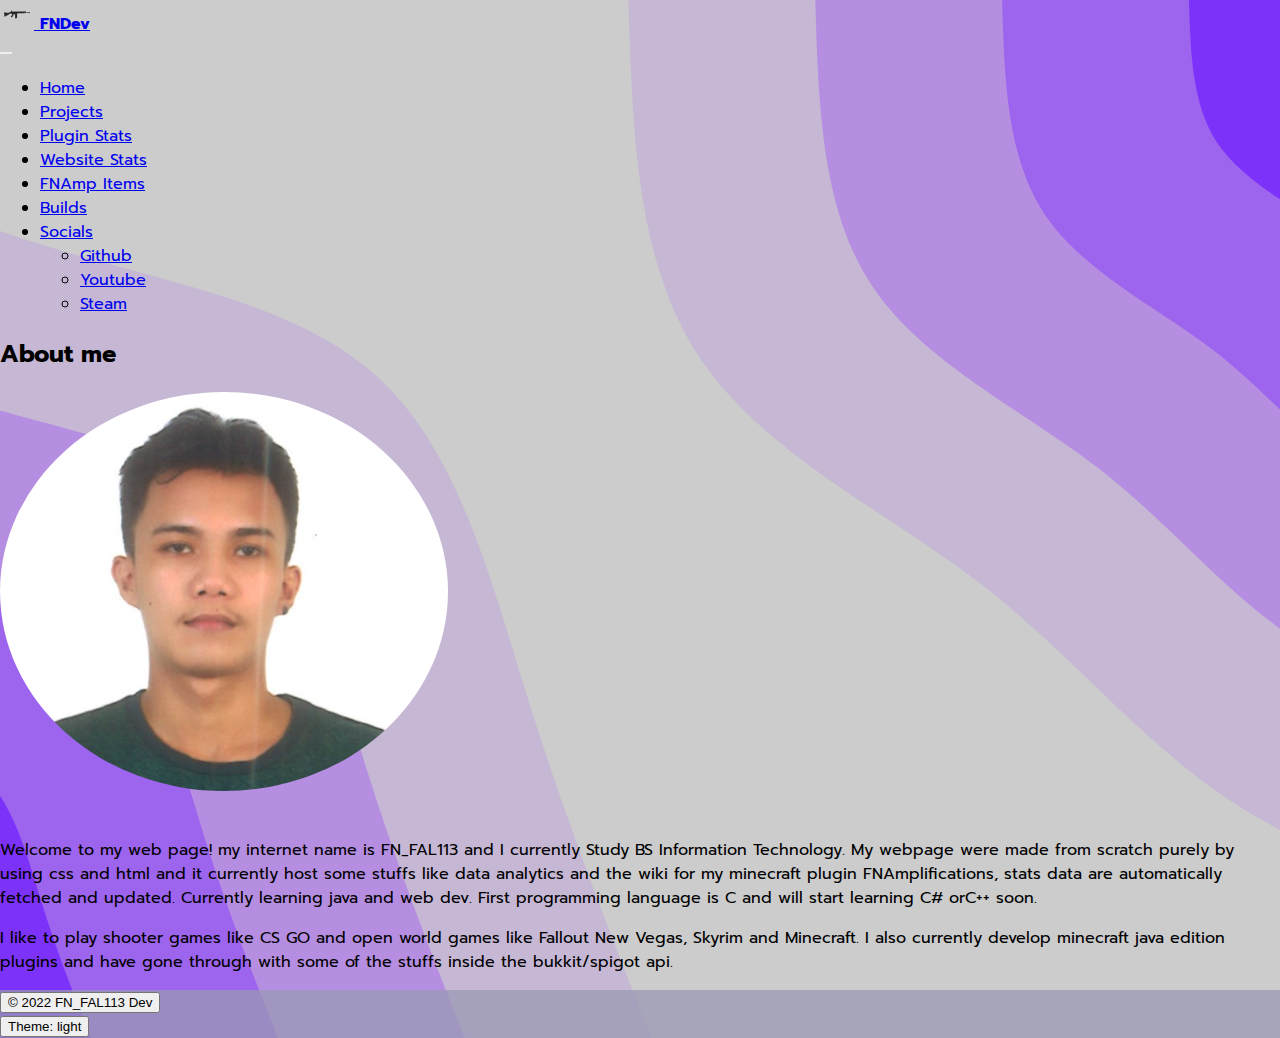
<file: src/index.html>
<!doctype html>
<html>
<head>
  <script src="https://cdn.jsdelivr.net/npm/bootstrap@5.1.3/dist/js/bootstrap.bundle.min.js" integrity="sha384-ka7Sk0Gln4gmtz2MlQnikT1wXgYsOg+OMhuP+IlRH9sENBO0LRn5q+8nbTov4+1p" crossorigin="anonymous"></script>
  <link href="https://cdn.jsdelivr.net/npm/bootstrap@5.1.3/dist/css/bootstrap.min.css" rel="stylesheet" integrity="sha384-1BmE4kWBq78iYhFldvKuhfTAU6auU8tT94WrHftjDbrCEXSU1oBoqyl2QvZ6jIW3" crossorigin="anonymous">
  <script src="https://code.jquery.com/jquery-3.6.0.slim.min.js" integrity="sha256-u7e5khyithlIdTpu22PHhENmPcRdFiHRjhAuHcs05RI=" crossorigin="anonymous"></script>
  <script src="https://cdn.jsdelivr.net/npm/popper.js@1.12.9/dist/umd/popper.min.js" integrity="sha384-ApNbgh9B+Y1QKtv3Rn7W3mgPxhU9K/ScQsAP7hUibX39j7fakFPskvXusvfa0b4Q" crossorigin="anonymous"></script>
  <script src="https://cdn.jsdelivr.net/npm/bootstrap@4.0.0/dist/js/bootstrap.min.js" integrity="sha384-JZR6Spejh4U02d8jOt6vLEHfe/JQGiRRSQQxSfFWpi1MquVdAyjUar5+76PVCmYl" crossorigin="anonymous"></script>
  <meta charset="UTF-8">
  <meta name="author" content="FN-FAL113">
  <meta name="viewport" content="width=device-width, initial-scale=1.0">
  <link rel="stylesheet" type="text/css" href="./styles/styles.css">
  <link rel="shortcut icon" href="./images/fn-fal.svg">
  <link rel="preconnect" href="https://fonts.googleapis.com">
  <link rel="preconnect" href="https://fonts.gstatic.com" crossorigin>
  <link href="https://fonts.googleapis.com/css2?family=Prompt:wght@300&display=swap" rel="stylesheet">

  <title>FN_FAL113 Dev Page</title>
</head>
<body>

  <div class="space bloblite">

    <div class="container">
      <nav class="navbar navbar-expand-lg navbar-light fixed-top" id="navtrans" aria-label="Eleventh navbar example">
        <div class="thumbnail"> 
          <a class="navbar-brand mx-3" href="#"><span class="text-dark">
            <img src="./images/large_thumbnail.png" id="logo" alt="" width="34" height="29" class="d-inline-block align-text-top">
            <strong class="devtext navtext text-dark">FN</strong><strong class="fs-6 navtext text-dark">Dev</strong></span></a>
          </div>
          <button class="navbar-toggler" onclick="this.blur();" type="button" data-toggle="collapse" data-target="#navbarSupportedContent" aria-controls="navbarSupportedContent" aria-expanded="false" aria-label="Toggle navigation">
            <span class="navbar-toggler-icon "></span>
          </button>
              
        <div class="collapse navbar-collapse" id="navbarSupportedContent">
  
          <ul class="navbar-nav mr-auto px-3">
            <li class="nav-item active">
              <a class="nav-link text-dark navtext" aria-current="page" href="index.html">Home</a>
            </li>
            <li class="nav-item">
              <a class="nav-link text-dark navtext" aria-current="page" href="projects.html">Projects</a>
            </li>
            <li class="nav-item">
              <a class="nav-link text-dark navtext" aria-current="page" href="pluginStats.html">Plugin Stats</a>
            </li>
            <li class="nav-item">
              <a class="nav-link text-dark navtext" aria-current="page" href="websiteStats.html">Website Stats</a>
            </li>
            <li class="nav-item">
              <a class="nav-link text-dark navtext" aria-current="page" href="fnAmpItems.html">FNAmp Items</a>
            </li>
            <li class="nav-item">
              <a class="nav-link text-dark navtext" aria-current="page" href="builds.html">Builds</a>
            </li>
            <li class="nav-item dropdown navtext">
              <a class="nav-link dropdown-toggle navtext text-dark" href="#" id="navbarDropdown" data-toggle="dropdown" aria-haspopup="true" aria-expanded="false">   Socials</a>
                <ul class="dropdown-menu" aria-labelledby="dropdown09">
                  <li><a class="dropdown-item navtext text-dark" href="https://github.com/FN-FAL113/" target=_blank>Github</a></li>
                  <li><a class="dropdown-item navtext text-dark" href="https://www.youtube.com/channel/UCP7YiykhJSFQt1ce7dp-rZg" target=_blank>   Youtube</a></li>
                  <li><a class="dropdown-item navtext text-dark" href="https://steamcommunity.com/id/JPachelbel" target=_blank>Steam</a></li>
                </ul>
            </li>
          </ul>       
          
        </div>
      </nav>
    </div>

    <div class="container py-3 window-fill">
      <div class="row w-100 mx-auto mt-5">
          
        <div class="col-8 mx-auto px-3">
            <h2 class="text-dark text-center">About me</h2>
              <img class="mx-auto d-block mt-2 fngun" src="images/FN_FAL_50-64_600_lq_0001.jpg" width=35%>
              <p class="text-center text-dark">
              <br>
              Welcome to my web page! my internet name is FN_FAL113 and I currently Study BS Information Technology.
              My webpage were made from scratch purely by using css and html and it currently host some stuffs 
              like data analytics and the wiki for my minecraft plugin FNAmplifications, stats data are automatically 
              fetched and updated. Currently learning java and web dev. First programming language is C and will start 
              learning C# orC++ soon.
              </p>
              <p class="text-center text-dark">
              I like to play shooter games like CS GO and open world games like Fallout New Vegas, Skyrim and Minecraft.
              I also currently develop minecraft java edition plugins and have gone through with some of the stuffs inside 
              the bukkit/spigot api.
              </p>
        </div>
    
      </div> 
    </div>

    <div class="container-fluid bgOpaqueDark border-top border-primary fixed-bottom">
      <footer class="d-flex justify-content-between mx-auto">
  
        <div class="row mx-auto">  
          <div class="col-12">
            <a href="https://github.com/FN-FAL113" target="_blank">
             <button class="btn btn-sm text-muted btn-block footertext"><span class="text-dark text-center">&copy; 2022 FN_FAL113 Dev</span></button>
            </a>
          </div> 
        </div>

        <div class="row">
          <div class="col-12">
            <button class="btn btn-sm text-dark btn-block footertext bg-button" id="bg-button" title="Shift-click to use normal colors">Theme: <span class="text-dark" id="bgtheme">light</span></button>
          </div>
        </div>
  
      </footer>
    </div>

  </div>

  <button type="button" class="btn btn-floating" id="btn-back-to-top">
     <svg xmlns="http://www.w3.org/2000/svg" viewBox="0 0 24 24" width="16" height="24"><path fill-rule="evenodd" d="M4.75 22a.75.75 0 010-1.5h14.5a.75.75 0 010 1.5H4.75zm.22-13.53a.75.75 0 001.06 1.06L11 4.56v12.19a.75.75 0 001.5 0V4.56l4.97 4.97a.75.75 0 101.06-1.06l-6.25-6.25a.75.75 0 00-1.06 0L4.97 8.47z"></path></svg>
  </button>

  <script src="./scripts/theme.js"></script>
  <script src="./scripts/scroll.js"></script>


</body>
</html>
</file>
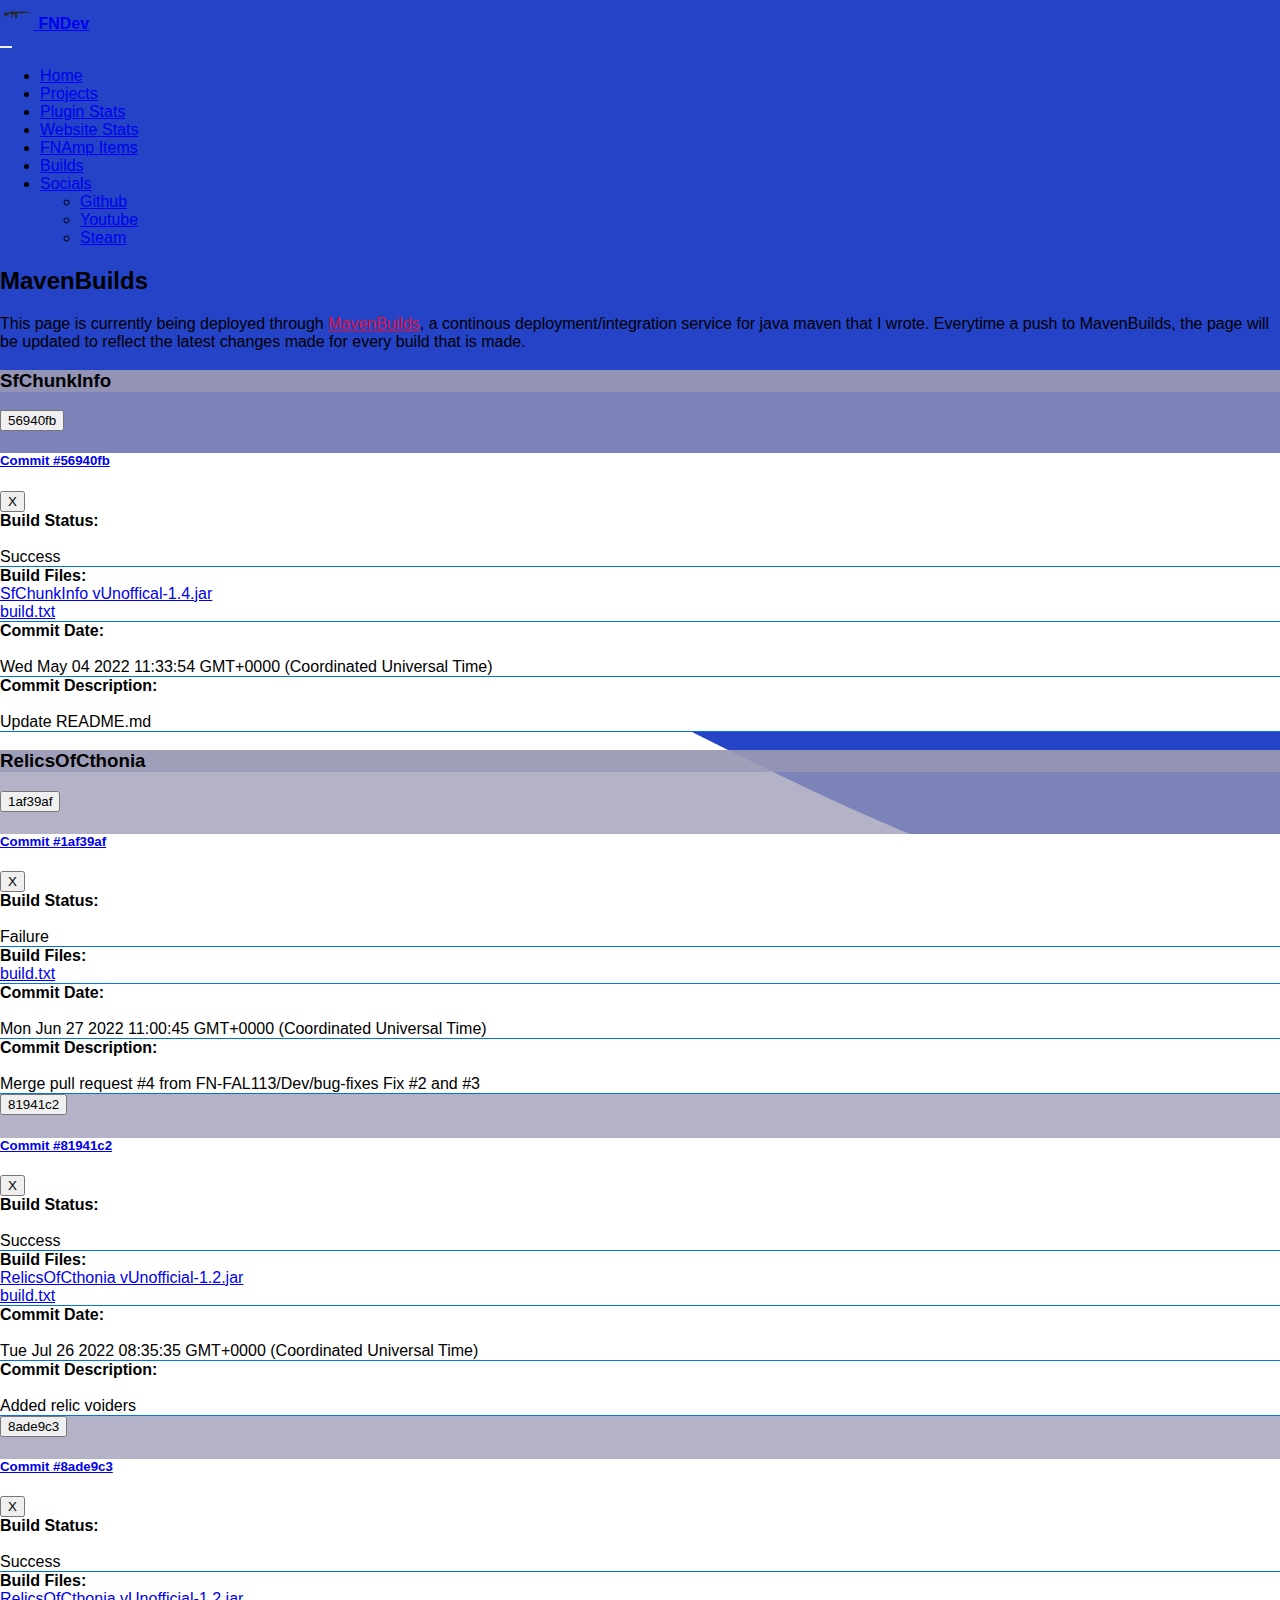
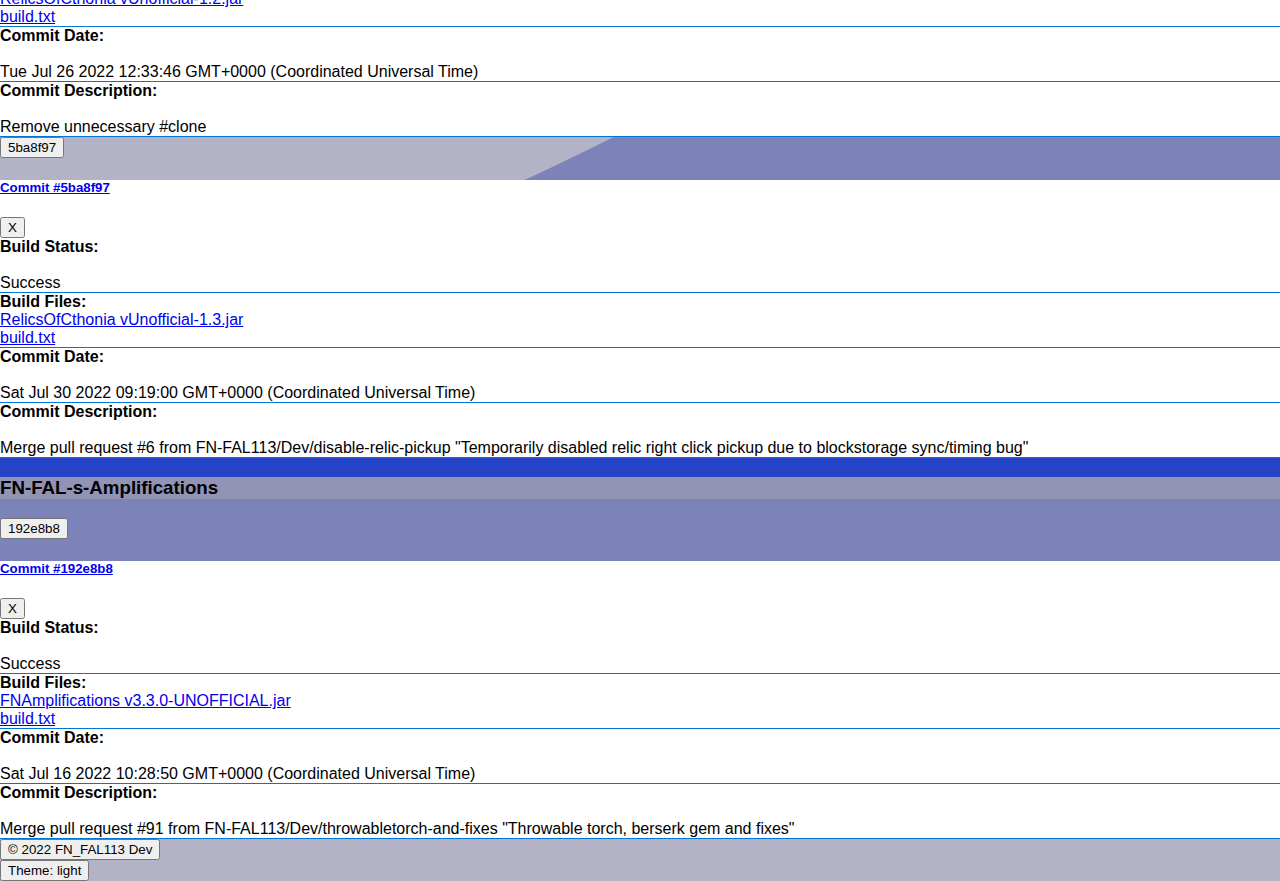
<file: src/builds.html>
<!--- Automatically generated by MavenBuilds (FN-FAL113) --><!DOCTYPE html><html><head>  
  <script src="https://cdn.jsdelivr.net/npm/bootstrap@5.1.3/dist/js/bootstrap.bundle.min.js" integrity="sha384-ka7Sk0Gln4gmtz2MlQnikT1wXgYsOg+OMhuP+IlRH9sENBO0LRn5q+8nbTov4+1p" crossorigin="anonymous"></script>
  <link href="https://cdn.jsdelivr.net/npm/bootstrap@5.1.3/dist/css/bootstrap.min.css" rel="stylesheet" integrity="sha384-1BmE4kWBq78iYhFldvKuhfTAU6auU8tT94WrHftjDbrCEXSU1oBoqyl2QvZ6jIW3" crossorigin="anonymous">
  <script src="https://code.jquery.com/jquery-3.6.0.slim.min.js" integrity="sha256-u7e5khyithlIdTpu22PHhENmPcRdFiHRjhAuHcs05RI=" crossorigin="anonymous"></script>
  <script src="https://cdn.jsdelivr.net/npm/popper.js@1.12.9/dist/umd/popper.min.js" integrity="sha384-ApNbgh9B+Y1QKtv3Rn7W3mgPxhU9K/ScQsAP7hUibX39j7fakFPskvXusvfa0b4Q" crossorigin="anonymous"></script>
  <script src="https://cdn.jsdelivr.net/npm/bootstrap@4.0.0/dist/js/bootstrap.min.js" integrity="sha384-JZR6Spejh4U02d8jOt6vLEHfe/JQGiRRSQQxSfFWpi1MquVdAyjUar5+76PVCmYl" crossorigin="anonymous"></script>
  <meta charset="UTF-8">
  <meta name="author" content="FN-FAL113">
  <meta name="viewport" content="width=device-width, initial-scale=1.0">
  <link rel="stylesheet" type="text/css" href="./styles/styles.css">
  <link rel="shortcut icon" href="./images/fn-fal.svg">

  <title>Builds</title>
</head>
<body>

  <div class="space waveslite1">

    <div class="container">
      <nav class="navbar navbar-expand-lg navbar-light fixed-top" id="navtrans" aria-label="Eleventh navbar example">
        <div class="thumbnail"> 
          <a class="navbar-brand mx-3" href="#"><span class="text-dark">
            <img src="./images/large_thumbnail.png" id="logo" alt="" width="34" height="29" class="d-inline-block align-text-top">
            <strong class="devtext navtext text-dark">FN</strong><strong class="fs-6 navtext text-dark">Dev</strong></span></a>
          </div>
          <button class="navbar-toggler" onclick="this.blur();" type="button" data-toggle="collapse" data-target="#navbarSupportedContent" aria-controls="navbarSupportedContent" aria-expanded="false" aria-label="Toggle navigation">
            <span class="navbar-toggler-icon "></span>
          </button>
              
        <div class="collapse navbar-collapse" id="navbarSupportedContent">
  
          <ul class="navbar-nav mr-auto px-3">
            <li class="nav-item active">
              <a class="nav-link text-dark navtext" aria-current="page" href="index.html">Home</a>
            </li>
            <li class="nav-item">
              <a class="nav-link text-dark navtext" aria-current="page" href="projects.html">Projects</a>
            </li>
            <li class="nav-item">
              <a class="nav-link text-dark navtext" aria-current="page" href="pluginStats.html">Plugin Stats</a>
            </li>
            <li class="nav-item">
              <a class="nav-link text-dark navtext" aria-current="page" href="websiteStats.html">Website Stats</a>
            </li>
            <li class="nav-item">
              <a class="nav-link text-dark navtext" aria-current="page" href="fnAmpItems.html">FNAmp Items</a>
            </li>
            <li class="nav-item">
              <a class="nav-link text-dark navtext" aria-current="page" href="builds.html">Builds</a>
            </li>
            <li class="nav-item dropdown navtext">
              <a class="nav-link dropdown-toggle navtext text-dark" href="#" id="navbarDropdown" data-toggle="dropdown" aria-haspopup="true" aria-expanded="false">   Socials</a>
                <ul class="dropdown-menu" aria-labelledby="dropdown09">
                  <li><a class="dropdown-item navtext text-dark" href="https://github.com/FN-FAL113/" target="_blank">Github</a></li>
                  <li><a class="dropdown-item navtext text-dark" href="https://www.youtube.com/channel/UCP7YiykhJSFQt1ce7dp-rZg" target="_blank">   Youtube</a></li>
                  <li><a class="dropdown-item navtext text-dark" href="https://steamcommunity.com/id/JPachelbel" target="_blank">Steam</a></li>
                </ul>
            </li>
          </ul>       
          
        </div>
      </nav>
    </div>

    <div class="container py-3 window-fill">
      <div class="row w-100 mx-auto mt-5">
          
        <div class="col-8 mx-auto px-3">
            <h2 class="text-dark text-center">MavenBuilds</h2>
              <p class="text-center text-dark">
                This page is currently being deployed through <a href="https://github.com/FN-FAL113/MavenBuilds" style="color: crimson;" target="_blank">MavenBuilds</a>, a continous deployment/integration service
                for java maven that I wrote. Everytime a push to MavenBuilds, the page will be updated to reflect
                the latest changes made for every build that is made.
              </p>
        </div>
    
      </div> 
    </div>

    <div class="container py-3 window-fill maindiv">
    <div class="row rounded mx-auto mb-3 mt-5 bgOpaqueDark sfchunkinfo">
        <div class="row rounded mx-auto bgOpaqueDark">
            <div class="col-8 mx-auto">
                <h3 class="text-center text-dark mt-1">SfChunkInfo</h3>
            </div>
        </div>
<div class="col-3 me-auto py-2">
        <button type="button" class="btn btn-sm btn-primary window-fill me-auto" data-toggle="modal" data-target="#exampleModal56940fb">
        56940fb
        </button>
    
        <div class="modal" data-backdrop="false" id="exampleModal56940fb" tabindex="-1" role="dialog" aria-labelledby="exampleModalLabel" aria-hidden="true">
            <div class="modal-dialog modal-fill" role="document">
                <div class="modal-content bgOpaqueDarkModal com-56940fb">
                    
                    <div class="modal-header border-bottom border-primary" style="border: none;">
                        <h5 class="modal-title mx-auto" id="exampleModalLabel"><a href="https://github.com/FN-FAL113/SfChunkInfo/commit/56940fb" target="_blank">Commit #56940fb</a></h5>
                        <button type="button" class="close btn btn-info" data-dismiss="modal" aria-label="Close">
                            <span aria-hidden="true">X</span>
                        </button>
                    </div>
                    
                    <div class="modal-body"><strong>Build Status:</strong> <br><br>Success</div>
                    <div class="modal-footer"></div>
                    <div class="modal-body"><strong>Build Files:</strong></div>
    <div class="modal-body"><a href="https://github.com/FN-FAL113/MavenBuilds/raw/main/repos/FN-FAL113/SfChunkInfo/main/56940fb/SfChunkInfo vUnoffical-1.4.jar" target="_blank">SfChunkInfo vUnoffical-1.4.jar</a></div>
    <div class="modal-body"><a href="https://github.com/FN-FAL113/MavenBuilds/raw/main/repos/FN-FAL113/SfChunkInfo/main/56940fb/build.txt" target="_blank">build.txt</a></div>
                    <div class="modal-footer"></div>
                    <div class="modal-body"><strong>Commit Date:</strong> <br><br>Wed May 04 2022 11:33:54 GMT+0000 (Coordinated Universal Time)</div>
                    <div class="modal-footer"></div>
                    <div class="modal-body"><strong>Commit Description:</strong> <br><br>Update README.md</div>
                    <div class="modal-footer"></div>
        
                </div>
            </div>
        </div></div></div><div class="row rounded mx-auto mb-3 mt-5 bgOpaqueDark relicsofcthonia">
        <div class="row rounded mx-auto bgOpaqueDark">
            <div class="col-8 mx-auto">
                <h3 class="text-center text-dark mt-1">RelicsOfCthonia</h3>
            </div>
        </div>
<div class="col-3 me-auto py-2">
        <button type="button" class="btn btn-sm btn-primary window-fill me-auto" data-toggle="modal" data-target="#exampleModal1af39af">
        1af39af
        </button>
    
        <div class="modal" data-backdrop="false" id="exampleModal1af39af" tabindex="-1" role="dialog" aria-labelledby="exampleModalLabel" aria-hidden="true">
            <div class="modal-dialog modal-fill" role="document">
                <div class="modal-content bgOpaqueDarkModal com-1af39af">
                    
                    <div class="modal-header border-bottom border-primary" style="border: none;">
                        <h5 class="modal-title mx-auto" id="exampleModalLabel"><a href="https://github.com/FN-FAL113/RelicsOfCthonia/commit/1af39af" target="_blank">Commit #1af39af</a></h5>
                        <button type="button" class="close btn btn-info" data-dismiss="modal" aria-label="Close">
                            <span aria-hidden="true">X</span>
                        </button>
                    </div>
                    
                    <div class="modal-body"><strong>Build Status:</strong> <br><br>Failure</div>
                    <div class="modal-footer"></div>
                    <div class="modal-body"><strong>Build Files:</strong></div>
    <div class="modal-body"><a href="https://github.com/FN-FAL113/MavenBuilds/raw/main/repos/FN-FAL113/RelicsOfCthonia/main/1af39af/build.txt" target="_blank">build.txt</a></div>
                    <div class="modal-footer"></div>
                    <div class="modal-body"><strong>Commit Date:</strong> <br><br>Mon Jun 27 2022 11:00:45 GMT+0000 (Coordinated Universal Time)</div>
                    <div class="modal-footer"></div>
                    <div class="modal-body"><strong>Commit Description:</strong> <br><br>Merge pull request #4 from FN-FAL113/Dev/bug-fixes

Fix #2 and #3</div>
                    <div class="modal-footer"></div>
        
                </div>
            </div>
        </div></div><div class="col-3 me-auto py-2">
        <button type="button" class="btn btn-sm btn-primary window-fill me-auto" data-toggle="modal" data-target="#exampleModal81941c2">
        81941c2
        </button>
    
        <div class="modal" data-backdrop="false" id="exampleModal81941c2" tabindex="-1" role="dialog" aria-labelledby="exampleModalLabel" aria-hidden="true">
            <div class="modal-dialog modal-fill" role="document">
                <div class="modal-content bgOpaqueDarkModal com-81941c2">
                    
                    <div class="modal-header border-bottom border-primary" style="border: none;">
                        <h5 class="modal-title mx-auto" id="exampleModalLabel"><a href="https://github.com/FN-FAL113/RelicsOfCthonia/commit/81941c2" target="_blank">Commit #81941c2</a></h5>
                        <button type="button" class="close btn btn-info" data-dismiss="modal" aria-label="Close">
                            <span aria-hidden="true">X</span>
                        </button>
                    </div>
                    
                    <div class="modal-body"><strong>Build Status:</strong> <br><br>Success</div>
                    <div class="modal-footer"></div>
                    <div class="modal-body"><strong>Build Files:</strong></div>
    <div class="modal-body"><a href="https://github.com/FN-FAL113/MavenBuilds/raw/main/repos/FN-FAL113/RelicsOfCthonia/main/81941c2/RelicsOfCthonia vUnofficial-1.2.jar" target="_blank">RelicsOfCthonia vUnofficial-1.2.jar</a></div>
    <div class="modal-body"><a href="https://github.com/FN-FAL113/MavenBuilds/raw/main/repos/FN-FAL113/RelicsOfCthonia/main/81941c2/build.txt" target="_blank">build.txt</a></div>
                    <div class="modal-footer"></div>
                    <div class="modal-body"><strong>Commit Date:</strong> <br><br>Tue Jul 26 2022 08:35:35 GMT+0000 (Coordinated Universal Time)</div>
                    <div class="modal-footer"></div>
                    <div class="modal-body"><strong>Commit Description:</strong> <br><br>Added relic voiders</div>
                    <div class="modal-footer"></div>
        
                </div>
            </div>
        </div></div><div class="col-3 me-auto py-2">
        <button type="button" class="btn btn-sm btn-primary window-fill me-auto" data-toggle="modal" data-target="#exampleModal8ade9c3">
        8ade9c3
        </button>
    
        <div class="modal" data-backdrop="false" id="exampleModal8ade9c3" tabindex="-1" role="dialog" aria-labelledby="exampleModalLabel" aria-hidden="true">
            <div class="modal-dialog modal-fill" role="document">
                <div class="modal-content bgOpaqueDarkModal com-8ade9c3">
                    
                    <div class="modal-header border-bottom border-primary" style="border: none;">
                        <h5 class="modal-title mx-auto" id="exampleModalLabel"><a href="https://github.com/FN-FAL113/RelicsOfCthonia/commit/8ade9c3" target="_blank">Commit #8ade9c3</a></h5>
                        <button type="button" class="close btn btn-info" data-dismiss="modal" aria-label="Close">
                            <span aria-hidden="true">X</span>
                        </button>
                    </div>
                    
                    <div class="modal-body"><strong>Build Status:</strong> <br><br>Success</div>
                    <div class="modal-footer"></div>
                    <div class="modal-body"><strong>Build Files:</strong></div>
    <div class="modal-body"><a href="https://github.com/FN-FAL113/MavenBuilds/raw/main/repos/FN-FAL113/RelicsOfCthonia/main/8ade9c3/RelicsOfCthonia vUnofficial-1.2.jar" target="_blank">RelicsOfCthonia vUnofficial-1.2.jar</a></div>
    <div class="modal-body"><a href="https://github.com/FN-FAL113/MavenBuilds/raw/main/repos/FN-FAL113/RelicsOfCthonia/main/8ade9c3/build.txt" target="_blank">build.txt</a></div>
                    <div class="modal-footer"></div>
                    <div class="modal-body"><strong>Commit Date:</strong> <br><br>Tue Jul 26 2022 12:33:46 GMT+0000 (Coordinated Universal Time)</div>
                    <div class="modal-footer"></div>
                    <div class="modal-body"><strong>Commit Description:</strong> <br><br>Remove unnecessary #clone</div>
                    <div class="modal-footer"></div>
        
                </div>
            </div>
        </div></div><div class="col-3 me-auto py-2">
        <button type="button" class="btn btn-sm btn-primary window-fill me-auto" data-toggle="modal" data-target="#exampleModal5ba8f97">
        5ba8f97
        </button>
    
        <div class="modal" data-backdrop="false" id="exampleModal5ba8f97" tabindex="-1" role="dialog" aria-labelledby="exampleModalLabel" aria-hidden="true">
            <div class="modal-dialog modal-fill" role="document">
                <div class="modal-content bgOpaqueDarkModal com-5ba8f97">
                    
                    <div class="modal-header border-bottom border-primary" style="border: none;">
                        <h5 class="modal-title mx-auto" id="exampleModalLabel"><a href="https://github.com/FN-FAL113/RelicsOfCthonia/commit/5ba8f97" target="_blank">Commit #5ba8f97</a></h5>
                        <button type="button" class="close btn btn-info" data-dismiss="modal" aria-label="Close">
                            <span aria-hidden="true">X</span>
                        </button>
                    </div>
                    
                    <div class="modal-body"><strong>Build Status:</strong> <br><br>Success</div>
                    <div class="modal-footer"></div>
                    <div class="modal-body"><strong>Build Files:</strong></div>
    <div class="modal-body"><a href="https://github.com/FN-FAL113/MavenBuilds/raw/main/repos/FN-FAL113/RelicsOfCthonia/main/5ba8f97/RelicsOfCthonia vUnofficial-1.3.jar" target="_blank">RelicsOfCthonia vUnofficial-1.3.jar</a></div>
    <div class="modal-body"><a href="https://github.com/FN-FAL113/MavenBuilds/raw/main/repos/FN-FAL113/RelicsOfCthonia/main/5ba8f97/build.txt" target="_blank">build.txt</a></div>
                    <div class="modal-footer"></div>
                    <div class="modal-body"><strong>Commit Date:</strong> <br><br>Sat Jul 30 2022 09:19:00 GMT+0000 (Coordinated Universal Time)</div>
                    <div class="modal-footer"></div>
                    <div class="modal-body"><strong>Commit Description:</strong> <br><br>Merge pull request #6 from FN-FAL113/Dev/disable-relic-pickup

"Temporarily disabled relic right click pickup due to blockstorage sync/timing bug"</div>
                    <div class="modal-footer"></div>
        
                </div>
            </div>
        </div></div></div><div class="row rounded mx-auto mb-3 mt-5 bgOpaqueDark fn-fal-s-amplifications">
        <div class="row rounded mx-auto bgOpaqueDark">
            <div class="col-8 mx-auto">
                <h3 class="text-center text-dark mt-1">FN-FAL-s-Amplifications</h3>
            </div>
        </div>
<div class="col-3 me-auto py-2">
        <button type="button" class="btn btn-sm btn-primary window-fill me-auto" data-toggle="modal" data-target="#exampleModal192e8b8">
        192e8b8
        </button>
    
        <div class="modal" data-backdrop="false" id="exampleModal192e8b8" tabindex="-1" role="dialog" aria-labelledby="exampleModalLabel" aria-hidden="true">
            <div class="modal-dialog modal-fill" role="document">
                <div class="modal-content bgOpaqueDarkModal com-192e8b8">
                    
                    <div class="modal-header border-bottom border-primary" style="border: none;">
                        <h5 class="modal-title mx-auto" id="exampleModalLabel"><a href="https://github.com/FN-FAL113/FN-FAL-s-Amplifications/commit/192e8b8" target="_blank">Commit #192e8b8</a></h5>
                        <button type="button" class="close btn btn-info" data-dismiss="modal" aria-label="Close">
                            <span aria-hidden="true">X</span>
                        </button>
                    </div>
                    
                    <div class="modal-body"><strong>Build Status:</strong> <br><br>Success</div>
                    <div class="modal-footer"></div>
                    <div class="modal-body"><strong>Build Files:</strong></div>
    <div class="modal-body"><a href="https://github.com/FN-FAL113/MavenBuilds/raw/main/repos/FN-FAL113/FN-FAL-s-Amplifications/main/192e8b8/FNAmplifications v3.3.0-UNOFFICIAL.jar" target="_blank">FNAmplifications v3.3.0-UNOFFICIAL.jar</a></div>
    <div class="modal-body"><a href="https://github.com/FN-FAL113/MavenBuilds/raw/main/repos/FN-FAL113/FN-FAL-s-Amplifications/main/192e8b8/build.txt" target="_blank">build.txt</a></div>
                    <div class="modal-footer"></div>
                    <div class="modal-body"><strong>Commit Date:</strong> <br><br>Sat Jul 16 2022 10:28:50 GMT+0000 (Coordinated Universal Time)</div>
                    <div class="modal-footer"></div>
                    <div class="modal-body"><strong>Commit Description:</strong> <br><br>Merge pull request #91 from FN-FAL113/Dev/throwabletorch-and-fixes

"Throwable torch, berserk gem and fixes"</div>
                    <div class="modal-footer"></div>
        
                </div>
            </div>
        </div></div></div></div>

  </div>

  <div class="container-fluid bgOpaqueDark border-top border-primary">
    <footer class="d-flex justify-content-between mx-auto">
  
      <div class="row mx-auto">  
        <div class="col-12">
          <a href="https://github.com/FN-FAL113" target="_blank">
          <button class="btn btn-sm text-muted btn-block footertext"><span class="text-dark text-center">© 2022 FN_FAL113 Dev</span></button>
          </a>
        </div> 
      </div>
  
      <div class="row">
        <div class="col-12">
          <button class="btn btn-sm text-dark btn-block footertext bg-button" id="bg-button" title="Shift-click to use normal colors">Theme: <span class="text-dark" id="bgtheme">light</span></button>
        </div>
      </div>
  
    </footer>
  </div>  
   

  <button type="button" class="btn btn-floating" id="btn-back-to-top">
     <svg xmlns="http://www.w3.org/2000/svg" viewBox="0 0 24 24" width="16" height="24"><path fill-rule="evenodd" d="M4.75 22a.75.75 0 010-1.5h14.5a.75.75 0 010 1.5H4.75zm.22-13.53a.75.75 0 001.06 1.06L11 4.56v12.19a.75.75 0 001.5 0V4.56l4.97 4.97a.75.75 0 101.06-1.06l-6.25-6.25a.75.75 0 00-1.06 0L4.97 8.47z"></path></svg>
  </button>


  <script src="./scripts/theme.js"></script>
  <script src="./scripts/scroll.js"></script>



</body></html>
</file>
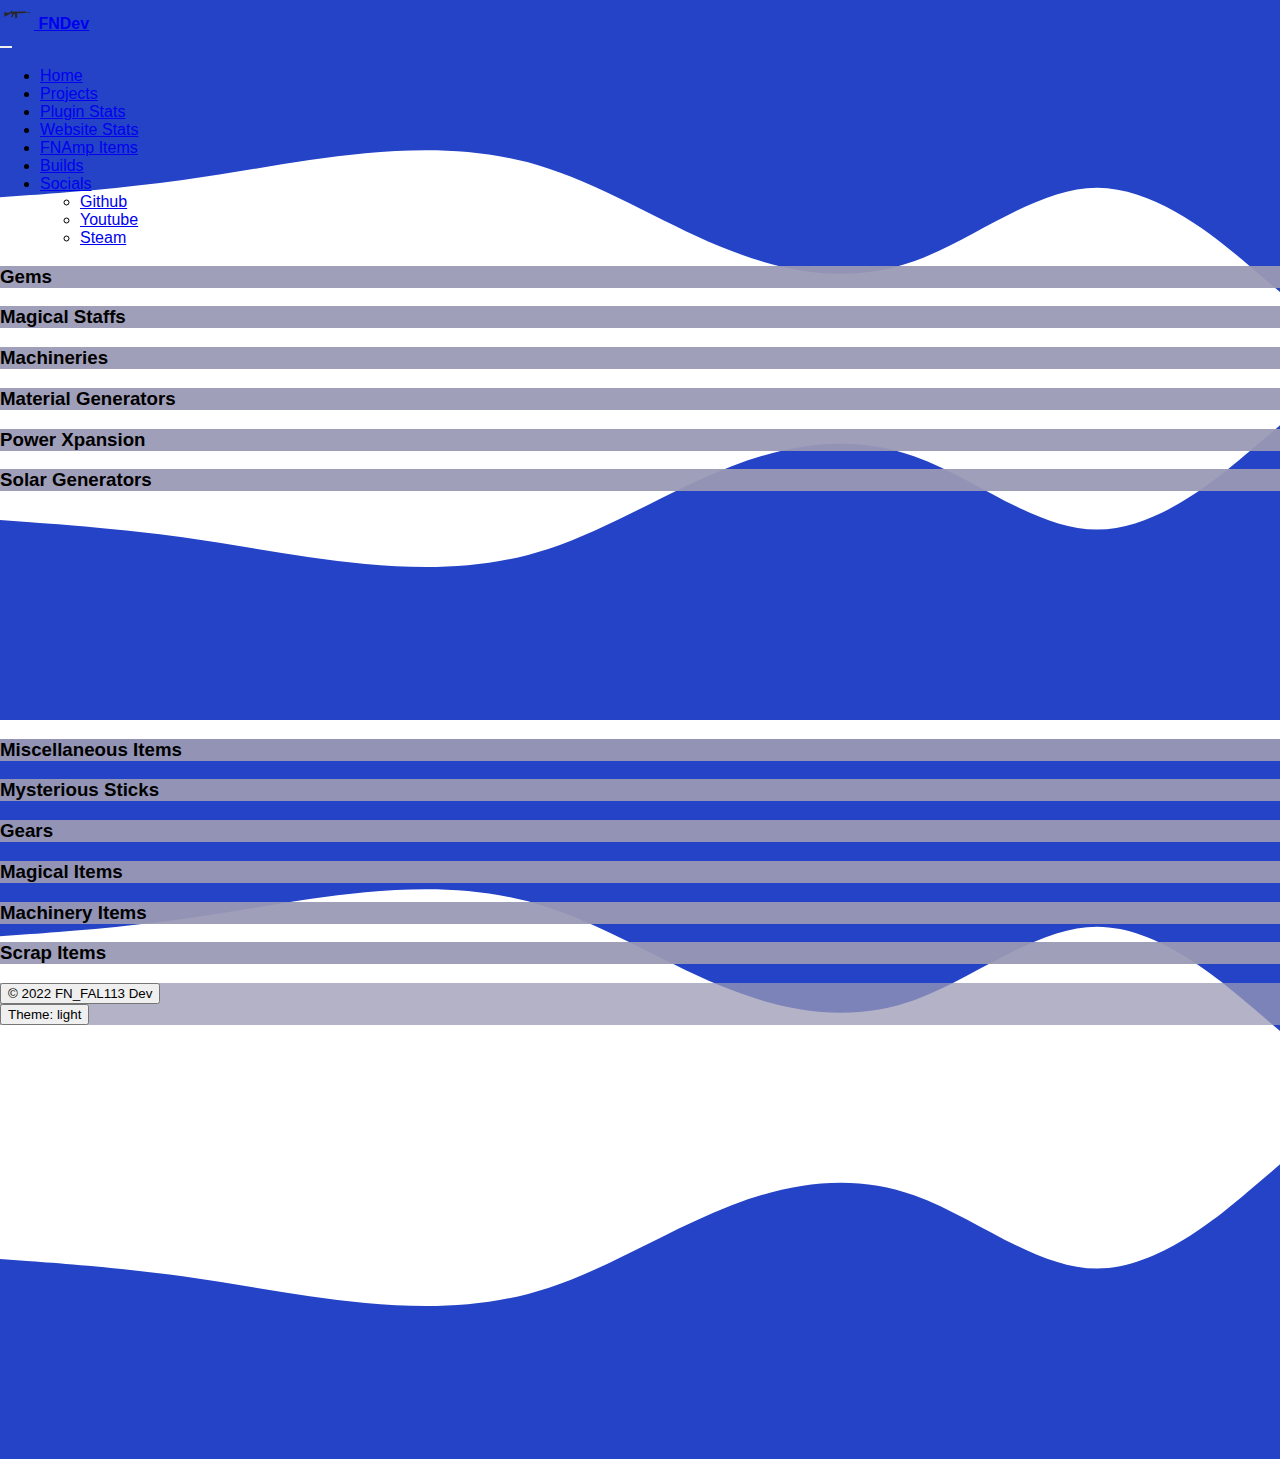
<file: src/fnAmpItems.html>
<!doctype html>
<html>
<head>  
  <script src="https://cdn.jsdelivr.net/npm/bootstrap@5.1.3/dist/js/bootstrap.bundle.min.js" integrity="sha384-ka7Sk0Gln4gmtz2MlQnikT1wXgYsOg+OMhuP+IlRH9sENBO0LRn5q+8nbTov4+1p" crossorigin="anonymous"></script>
  <link href="https://cdn.jsdelivr.net/npm/bootstrap@5.1.3/dist/css/bootstrap.min.css" rel="stylesheet" integrity="sha384-1BmE4kWBq78iYhFldvKuhfTAU6auU8tT94WrHftjDbrCEXSU1oBoqyl2QvZ6jIW3" crossorigin="anonymous">
  <script src="https://code.jquery.com/jquery-3.6.0.slim.min.js" integrity="sha256-u7e5khyithlIdTpu22PHhENmPcRdFiHRjhAuHcs05RI=" crossorigin="anonymous"></script>
  <script src="https://cdn.jsdelivr.net/npm/popper.js@1.12.9/dist/umd/popper.min.js" integrity="sha384-ApNbgh9B+Y1QKtv3Rn7W3mgPxhU9K/ScQsAP7hUibX39j7fakFPskvXusvfa0b4Q" crossorigin="anonymous"></script>
  <script src="https://cdn.jsdelivr.net/npm/bootstrap@4.0.0/dist/js/bootstrap.min.js" integrity="sha384-JZR6Spejh4U02d8jOt6vLEHfe/JQGiRRSQQxSfFWpi1MquVdAyjUar5+76PVCmYl" crossorigin="anonymous"></script>
  <meta charset="UTF-8">
  <meta name="author" content="FN-FAL113">
  <meta name="viewport" content="width=device-width, initial-scale=1.0">
  <link rel="stylesheet" type="text/css" href="./styles/styles.css">
  <link rel="shortcut icon" href="./images/fn-fal.svg">

  <title>FNAmplifications Wiki</title>
</head>
<body>

  <div class="space waveslite1">

    <div class="container">
      <nav class="navbar navbar-expand-lg navbar-light fixed-top" id="navtrans" aria-label="Eleventh navbar example">
        <div class="thumbnail"> 
          <a class="navbar-brand mx-3" href="#"><span class="text-dark">
            <img src="./images/large_thumbnail.png" id="logo" alt="" width="34" height="29" class="d-inline-block align-text-top">
            <strong class="devtext navtext text-dark">FN</strong><strong class="fs-6 navtext text-dark">Dev</strong></span></a>
          </div>
          <button class="navbar-toggler" onclick="this.blur();" type="button" data-toggle="collapse" data-target="#navbarSupportedContent" aria-controls="navbarSupportedContent" aria-expanded="false" aria-label="Toggle navigation">
            <span class="navbar-toggler-icon "></span>
          </button>
              
        <div class="collapse navbar-collapse" id="navbarSupportedContent">
  
          <ul class="navbar-nav mr-auto px-3">
            <li class="nav-item active">
              <a class="nav-link text-dark navtext" aria-current="page" href="index.html">Home</a>
            </li>
            <li class="nav-item">
              <a class="nav-link text-dark navtext" aria-current="page" href="projects.html">Projects</a>
            </li>
            <li class="nav-item">
              <a class="nav-link text-dark navtext" aria-current="page" href="pluginStats.html">Plugin Stats</a>
            </li>
            <li class="nav-item">
              <a class="nav-link text-dark navtext" aria-current="page" href="websiteStats.html">Website Stats</a>
            </li>
            <li class="nav-item">
              <a class="nav-link text-dark navtext" aria-current="page" href="fnAmpItems.html">FNAmp Items</a>
            </li>
            <li class="nav-item">
              <a class="nav-link text-dark navtext" aria-current="page" href="builds.html">Builds</a>
            </li>
            <li class="nav-item dropdown navtext">
              <a class="nav-link dropdown-toggle navtext text-dark" href="#" id="navbarDropdown" data-toggle="dropdown" aria-haspopup="true" aria-expanded="false">   Socials</a>
                <ul class="dropdown-menu" aria-labelledby="dropdown09">
                  <li><a class="dropdown-item navtext text-dark" href="https://github.com/FN-FAL113/" target=_blank>Github</a></li>
                  <li><a class="dropdown-item navtext text-dark" href="https://www.youtube.com/channel/UCP7YiykhJSFQt1ce7dp-rZg" target=_blank>   Youtube</a></li>
                  <li><a class="dropdown-item navtext text-dark" href="https://steamcommunity.com/id/JPachelbel" target=_blank>Steam</a></li>
                </ul>
            </li>
          </ul>       
          
        </div>
      </nav>
    </div>

    <div class="container py-3 window-fill">

        <div class="row rounded mx-auto mb-3 mt-5 bgOpaqueDark gemitems">
            <div class="row rounded mx-auto bgOpaqueDark">
                <div class="col-8 mx-auto">
                    <h3 class="text-center text-dark mt-1">Gems</h1>
                </div>
            </div>
        </div>
    
        <div class="row rounded mx-auto mb-3 bgOpaqueDark staffitems" >
            <div class="row rounded mx-auto bgOpaqueDark" >
                <div class="col-8 mx-auto">
                    <h3 class="text-center text-dark mt-1">Magical Staffs</h1>
                </div>
            </div>
        </div>
    
        <div class="row rounded mx-auto mb-3 bgOpaqueDark machineriesitems" >
            <div class="row rounded mx-auto bgOpaqueDark" >
                <div class="col-8 mx-auto">
                    <h3 class="text-center text-dark mt-1">Machineries</h1>
                </div>
            </div>
        </div>
    
        <div class="row rounded mx-auto mb-3 bgOpaqueDark materialgenitems" >
            <div class="row rounded mx-auto bgOpaqueDark" >
                <div class="col-8 mx-auto">
                    <h3 class="text-center text-dark mt-1">Material Generators</h1>
                </div>
            </div>
        </div>
    
        <div class="row rounded mx-auto mb-3 bgOpaqueDark powerxitems" >
            <div class="row rounded mx-auto bgOpaqueDark" >
                <div class="col-8 mx-auto">
                    <h3 class="text-center text-dark mt-1">Power Xpansion</h1>
                </div>
            </div>
        </div>
    
        <div class="row rounded mx-auto mb-3 bgOpaqueDark solargenitems" >
            <div class="row rounded mx-auto bgOpaqueDark" >
                <div class="col-8 mx-auto">
                    <h3 class="text-center text-dark mt-1">Solar Generators</h1>
                </div>
            </div>
        </div>    

      </div>

  </div>
   
  <div class="space waveslite1">

    <div class="container py-3 window">
      <div class="row rounded mx-auto mb-3 bgOpaqueDark miscitems" >
          <div class="row rounded mx-auto bgOpaqueDark" >
              <div class="col-8 mx-auto">
                  <h3 class="text-center text-dark mt-1">Miscellaneous Items</h1>
              </div>
          </div>
      </div>

      <div class="row rounded mx-auto mb-3 bgOpaqueDark mysteryitems" >
          <div class="row rounded mx-auto bgOpaqueDark" >
              <div class="col-8 mx-auto">
                  <h3 class="text-center text-dark mt-1">Mysterious Sticks</h1>
              </div>
          </div>
      </div>

      <div class="row rounded mx-auto mb-3 bgOpaqueDark gearitems" >
          <div class="row rounded mx-auto bgOpaqueDark">
              <div class="col-8 mx-auto">
                  <h3 class="text-center text-dark mt-1">Gears</h1>
              </div>
          </div>
      </div>  
      
      <div class="row rounded mx-auto mb-3 bgOpaqueDark magicalitems" >
          <div class="row rounded mx-auto bgOpaqueDark" >
              <div class="col-8 mx-auto">
                  <h3 class="text-center text-dark mt-1">Magical Items</h1>
              </div>
          </div>
      </div>

      <div class="row rounded mx-auto mb-3 bgOpaqueDark machineryitems" >
          <div class="row rounded mx-auto bgOpaqueDark" >
              <div class="col-8 mx-auto">
                  <h3 class="text-center text-dark mt-1">Machinery Items</h1>
              </div>
          </div>
      </div>

      <div class="row rounded mx-auto mb-3 bgOpaqueDark scrapitems" >
          <div class="row rounded mx-auto bgOpaqueDark" >
              <div class="col-8 mx-auto">
                  <h3 class="text-center text-dark mt-1">Scrap Items</h1>
              </div>
          </div>
      </div>
    </div>

    <div class="container-fluid bgOpaqueDark border-top border-primary">
      <footer class="d-flex justify-content-between mx-auto">
    
        <div class="row mx-auto">  
          <div class="col-12">
            <a href="https://github.com/FN-FAL113" target="_blank">
            <button class="btn btn-sm text-muted btn-block footertext"><span class="text-dark text-center">&copy; 2022 FN_FAL113 Dev</span></button>
            </a>
          </div> 
        </div>
    
        <div class="row">
          <div class="col-12">
            <button class="btn btn-sm text-dark btn-block footertext bg-button" id="bg-button" title="Shift-click to use normal colors">Theme: <span class="text-dark" id="bgtheme">light</span></button>
          </div>
        </div>
    
      </footer>
    </div>  

  </div>

  <button type="button" class="btn btn-floating" id="btn-back-to-top">
     <svg xmlns="http://www.w3.org/2000/svg" viewBox="0 0 24 24" width="16" height="24"><path fill-rule="evenodd" d="M4.75 22a.75.75 0 010-1.5h14.5a.75.75 0 010 1.5H4.75zm.22-13.53a.75.75 0 001.06 1.06L11 4.56v12.19a.75.75 0 001.5 0V4.56l4.97 4.97a.75.75 0 101.06-1.06l-6.25-6.25a.75.75 0 00-1.06 0L4.97 8.47z"></path></svg>
  </button>


  <script src="./scripts/fnAmpItems.js"></script>
  <script src="./scripts/theme.js"></script>
  <script src="./scripts/scroll.js"></script>

</body>
</html>
</file>
<file: src/styles/styles.css>
body {
		font-family: 'Prompt', sans-serif;
		overflow-x: hidden;
		margin: 0px;
	}

	.bgdark {
		background-color: #001220;
	}
	#bgdark {
		background-color: #001220;
	}

	.bgOpaqueLite{
		background-color: rgba(72, 95, 132, 0.8);  
	}

	.bgOpaqueDark{
		background-color: rgba(154, 152, 180, 0.75);  
	}

	.bgOpaqueDarkModal{
		background-color: rgba(255, 255, 255, 1);  
	}

	.space {
		aspect-ratio: 960/540;
		width: 100%;
		background-repeat: no-repeat;
		background-position: center;
		background-size: cover;
	}

	img.fngun {
		border: none;
		border-radius: 50%;
	}

	.bloblite{
		background-image: url('../images/blob-scene-lite.svg');
	}
	.blobdark{
		background-image: url('../images/blob-scene-dark.svg');
	}


	.layeredwaveslite1 {
		background-image: url('../images/layered-waves-lite-1.svg');
	}
	.layeredwavesdark1 {
		background-image: url('../images/layered-waves-dark-1.svg');
	}


	.waveslite1{
		background-image: url('../images/wave-lite-1.svg');
	}

	.wavesdark1{
		background-image: url('../images/wave-dark-1.svg');
	}

	.blob-lite2{
		background-image: url('../images/blob-scene-lite-2.svg');
	}
	.blob-lite-inverted2{
		background-image: url('../images/blob-scene-lite-inverted-2.svg');
	}
	.blob-dark2{
		background-image: url('../images/blob-scene-dark-2.svg');
	}

	.blob-dark-inverted2{
		background-image: url('../images/blob-scene-dark-inverted-2.svg');
	}

	.modal-footer{ 
		border-top: 1px solid #0275d8;
	}

	#btn-back-to-top {
		position: fixed;
		bottom: 30px;
  		right: 30px;
		display: none;
	}

	.nav-trans {
		transition: background-color 1.0s;
	}

	.bg-trans {
		transition: background-image 0.6s;
	}

	.navbar-toggler{
		border: none;
		outline: none;
	}

	.bg-lightgrey{
		background-color: rgb(129, 129, 129);
	}

	div.chart {
		width: 640px;
		height: 500px;
		padding: 20px;
	}

	.navbar-toggle {
    	padding-left: 100px;
	}	

	@media only screen and (max-width: 700px){
		div.chart {
			width: 90%;
			height: 45%;
			padding: 20px;
		}
		div.responsive-div {
			width: 95%;
			padding: 20px;
		}
	}
	@media only screen and (max-width: 400px){
		div.chart {
			width: 350px;
			height: 600px;
			padding: 20px;
		}
		div.pad {
			width: 400px;
			height: 300px;
			padding-right: 50px;
		}
		div.responsive-div {
			width: 350px;
			padding: 20px;
		}
		
	}
	@media only screen and (max-width: 300px){
		div.chart {
			width: 200px;
			height: 200px;
			padding: 20px;
		}
		div.responsive-div {
			width: 200px;
			padding: 20px;
		}
	}
	@media only screen and (max-width: 200px){
		div.chart {
			width: 100px;
			height: 100px;
			padding: 20px;
		}
		div.responsive-div {
			width: 100px;
			padding: 20px;
		}
	}


	@media only screen and (max-width: 700px){
		button.footertext {
			font-size: 10px;
		}
	}
	@media only screen and (max-width: 400px){
		button.footertext {
			font-size: 9px;
		}
	}
	@media only screen and (max-width: 300px){
		button.footertext {
			font-size: 7px;
		}
	}
	@media only screen and (max-width: 200px){
		button.footertext {
			font-size: 6px;
		}
	}
	
	div.modal-dark .modal-content {
		background-color: #1e2229;
		color: white;
	}
	

	div.modal-dark .modal-content .modal-footer {
		border-color: #424242;
		color: white;
	}
	
	div.modal-dark .form-control {
		background-color: #282d36;
		border-color: #282d36;
		color: white;
	}

	div.modal-dark .table{
		color: white;
	}

	.thumbnail {
		animation-name: leftToRight;
		animation-duration: 1.1s;
	}

	.navtext{
		animation-name: topToDown;
		animation-duration: 1.0s;
	}

	.buttons {
		animation-name: topToDown;
		animation-duration: 1.0s;
	}

	.window{
		animation-name: maxLeftToRight;
		animation-duration: 1.0s;
	}

	.window-fill{
		animation-name: fillWindow;
		animation-duration: 1.5s;
	}

	.modal-fill{
		animation-name: fillWindow;
		animation-duration: 0.5s;
	}

	.relicsImage{
		text-align: center;
	}

	.relicsImageheight img{
		height: 400px;		
	}

	@keyframes fillWindow {
		from{ opacity: 0;}
		to{ opacity: 1; }
	}

	@keyframes leftToRight {
		from{ transform: translateX(-70px)}
		to{ transform: translateX(0px) }
	}

	@keyframes leftToRight {
		from{ transform: translateX(-70px)}
		to{ transform: translateX(0px) }
	}

	@keyframes maxLeftToRight {
		from{ transform: translateX(-700px)}
		to{ transform: translateX(0px) }
	}

	@keyframes topToDown {
		from{ transform: translateY(-70px)}
		to{ transform: translateY(0px) }
	}
</file>
